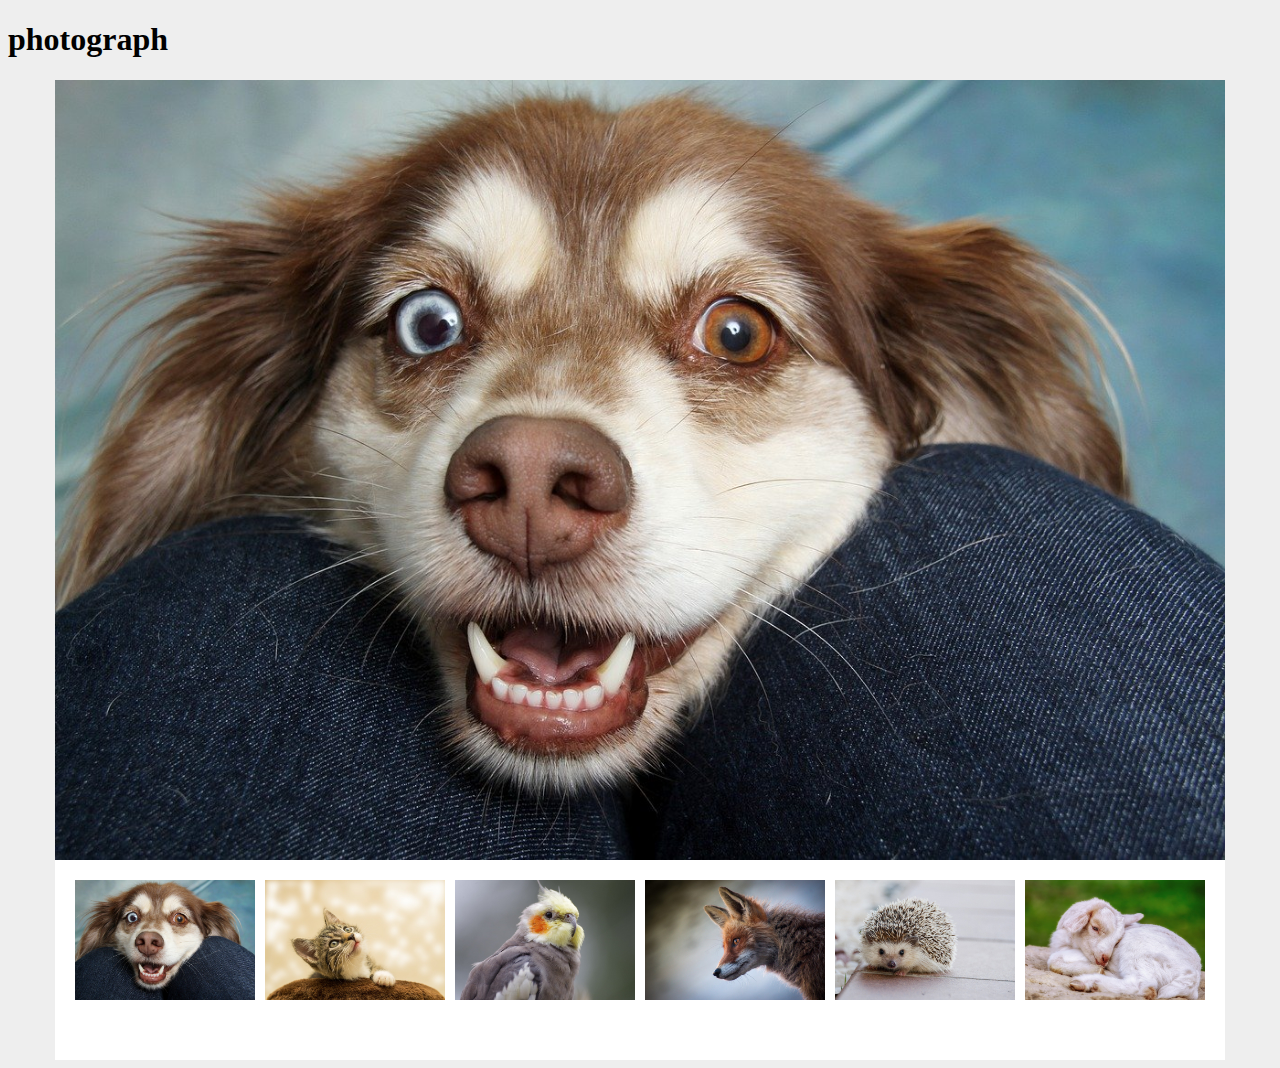
<file: demo1/index.html>
<!DOCTYPE html>
<html lang="ja">
<head>
    <meta charset="UTF-8">
    <title>Photosite</title>
    <link rel="stylesheet" href="./style.css">
</head>
<body>
    <h1>photograph</h1>
    <div>
        <div class="animal dog">
            <img src="./images/dog.jpg" alt="わんちゃん" width="180px" height="120px">
            <h2 class="photo"> 
                <img src="./images/dog.jpg"  width="1170px" alt="わんちゃん">
            </h2>
        </div>

        <div class="animal cat">
            <img src="./images/cat.jpg" alt="ねこちゃん" width="180px">
            <h2 class="photo"> 
                <img src="./images/cat.jpg"  width="1170px" alt="ねこちゃん">
            </h2>
        </div>
        
        <div class="animal cockatiel">
            <img src="./images/cockatiel.jpg" alt="インコ" width="180px">
            <h2 class="photo"> 
                <img src="./images/cockatiel.jpg"  width="1170px" alt="インコ">
            </h2>
        </div>

        <div class="animal fox">
            <img src="./images/fox.jpg" alt="キツネ" width="180px">
            <h2 class="photo"> 
                <img src="./images/fox.jpg"  width="1170px" height="800px" alt="キツネ">
            </h2>
        </div>

        <div class="animal hedgehog">
            <img src="./images/hedgehog.jpg" alt="ハリネズミ" width="180px">
            <h2 class="photo"> 
                <img src="./images/hedgehog.jpg"  width="1170px" alt="ハリネズミ">
            </h2>
        </div>

        <div class="animal goat">
            <img src="./images/goat.jpg" alt="羊" width="180px">
            <h2 class="photo"> 
                <img src="./images/goat.jpg"  width="1170px" alt="羊">
            </h2>
        </div>
    </div>
</body>
</html>

<!--
     https://codepen.io/team/keyframers/pen/pZyWP
-->
</file>
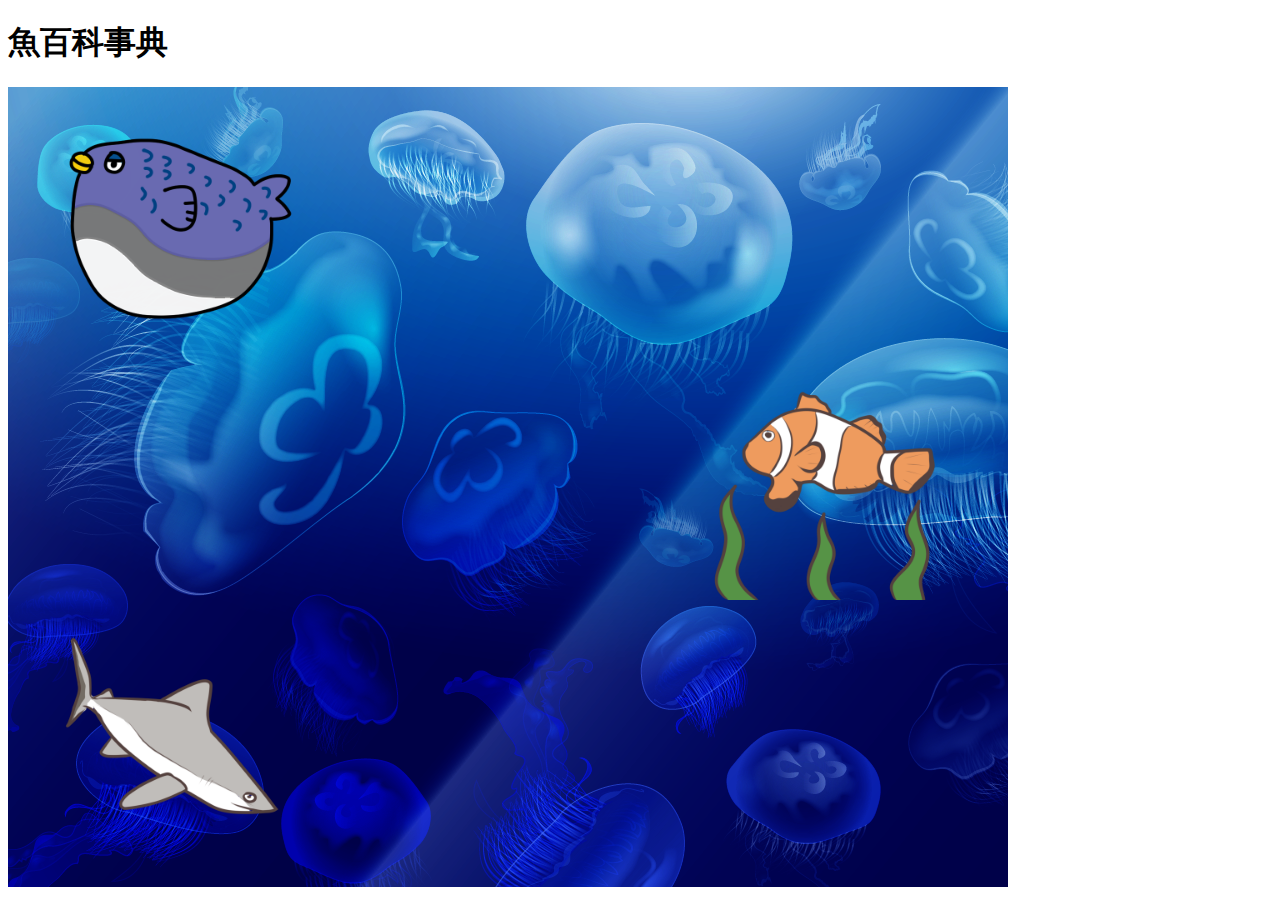
<file: demo2/index.html>
<!DOCTYPE html>
<html lang="ja">
<head>
    <meta charset="UTF-8">
    <title>魚百科事典
        
    </title>
    <link rel="stylesheet" href="style.css">
</head>
<body>
    <h1>魚百科事典</h1>
    <div class="suisou">
        <div class="hugu">
            <img src="./images/hugu.png" alt="" width="250px" height="250px">
            <div class="text">
                <h2>フグ</h2>
                <p>
                    フグ（河豚、鰒、鮐、魨、鯸、鯺）は、フグ目、特にフグ科に属する魚の総称。<br>
                    およそ120種の魚がフグ科に分類される。そのうち食用とする種として、トラフグ、マフグなどが有名。<br>
                    食用可能な部位はフグの種類や漁獲場所によって異なるため、素人によるフグの取扱いや調理は危険である。<br>
                    実際、日本における食中毒の原因のほとんどがキノコとフグであり、フグによる事故の多くは素人調理とされる。
                </p>
            </div>
        </div>


        <div class="kumanomi">
            <img src="./images/kumanomi.png" alt="" width="250px" height="250px">
            <div class="text">
                <h2>クマノミ</h2>
                <p>
                    クマノミ Amphiprion clarkii はクマノミ亜科に属する海水魚の1種。英名には Clark's anemonefish、yellowtail clownfishなどがある。<br>
                    種小名"clarkii"は、魚類学者ベネットが本種を新種として報告する時に、図版を製作した銅版彫師J. クラークへ献名したものである。地方名はトンボダイ（和歌山）、ハチマキ、チンチクリ（高知）、ヤハゲ（愛媛）等がある。
                </p>
            </div>
        </div>


        <div class="same">
            <img src="./images/same.png" alt="" width="250px" height="250px">
            <div class="text">
                <h2>サメ</h2>
                <p>
                    サメ（鮫）は、軟骨魚綱板鰓亜綱に属する魚類のうち、鰓裂が体の側面に開くものの総称。鰓裂が下面に開くエイとは区別される。<br>
                    2016年3月末時点で世界中に9目34科105属509種が存在し、日本近海には9目32科64属130種が認められている。<br>
                    世界中の海洋に広く分布し、オオメジロザメなど一部の種は汽水域、淡水域にも進出する。また、深海性のサメも知られている。
                </p>
            </div>
        </div>

    </div>
</body>
</html>

<!--
    https://illustrain.com/?p=23158
-->
</file>
<file: demo1/style.css>
body {
    background: #eee;
}

body > div {
    width: 1170px;
    height: 980px;
    margin: 0 auto;
    position: relative;
    background: white;
}
img {
    display: block;
}
.animal {
    position: absolute;
}
.animal h2 {
    display: none;
    margin: 0;
    bottom: 170px;
    padding: 0;
}

.animal > img {
    border-bottom: white 8px solid;
    padding-bottom: 22px;
}
.animal > img:hover {
    border-bottom: chocolate 8px solid;
    padding-bottom: 22px;
}

.dog {
    left: 20px;
    bottom: 30px;
}

.dog > h2 {
    display: block;
    position: absolute;
    left: -20px;
    bottom: 170px;
}

.cat {
    left: 210px;
    bottom: 30px;
}

.cat:hover > h2 {
    display: block;
    position: absolute;
    left: -210px;
    bottom: 170px;
}

.cockatiel {
    left: 400px;
    bottom: 30px;
}

.cockatiel:hover > h2 {
    display: block;
    position: absolute;
    left: -400px;
    bottom: 170px;
}

.fox {
    left: 590px;
    bottom: 30px;
}

.fox:hover > h2 {
    display: block;
    position: absolute;
    left: -590px;
    bottom: 170px;
}
.hedgehog {
    left: 780px;
    bottom: 30px;
}

.hedgehog:hover > h2 {
    display: block;
    position: absolute;
    left: -780px;
    bottom: 170px;
}

.goat {
    left: 970px;
    bottom: 30px;
}

.goat:hover > h2 {
    display: block;
    position: absolute;
    left: -970px;
    bottom: 170px;
}
</file>
<file: demo2/style.css>
.suisou{
    width: 1000px;
    height: 800px;
    background: url("./images/suisou.png");
}


.text {
    width: 600px;
    display: none;
    color: azure;
    border: dashed azure 2px;
}

h2 {
    text-decoration: underline;
    margin: 0 0 0 30px;
}


.hugu {
    position: absolute;
    top: 100px;
    left: 50px;
}

.hugu:hover > .text {
    display: block;
    position: absolute;
    top: 0;
    left: 250px;
    width: 600px;
}


.kumanomi {
    position: absolute;
    top: 350px;
    left: 700px;
}

.kumanomi:hover > .text {
    display: block;
    position: absolute;
    top: 0;
    right: 250px;
}


.same {
    position: absolute;
    top: 620px;
    left: 50px;
}

.same:hover > .text {
    display: block;
    position: absolute;
    top: 0;
    left: 250px;
    width: 600px;
}
</file>
